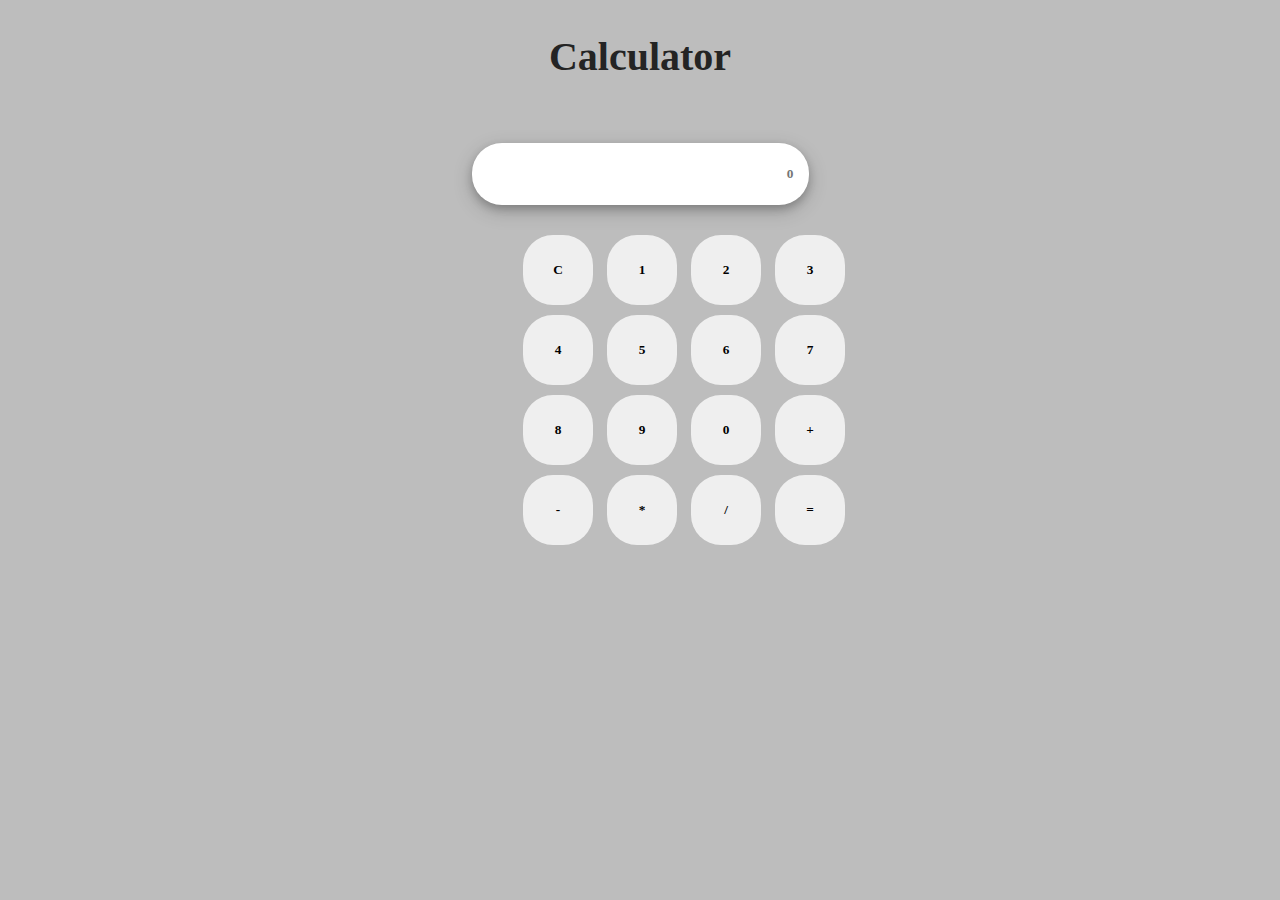
<file: Calculator/index.html>
<!DOCTYPE html>
<html lang="en">

<head>
    <meta charset="UTF-8">
    <meta http-equiv="X-UA-Compatible" content="IE=edge">
    <meta name="viewport" content="width=device-width, initial-scale=1.0">
    <title>Calculator</title>
    <link rel="stylesheet" href="style.css">
    <link rel="preconnect" href="https://fonts.googleapis.com">
    <link rel="preconnect" href="https://fonts.gstatic.com" crossorigin>
</head>

<body>
    <h2 class="heading">Calculator</h2>
    <div class="main-container">
        <input type="text" placeholder="0" id="result" />
    </div>
    <div class="main-button">
        <div class="main-1">
            <button value="c" onclick="clr()">C</button>
            <button value="1" onclick="dis('1')">1</button>
            <button value="2" onclick="dis('2')">2</button>
            <button value="3" onclick="dis('3')">3</button>
        </div>
        <div class="main-2">
            <button value="4" onclick="dis('4')">4</button>
            <button value="5" onclick="dis('5')">5</button>
            <button value="6" onclick="dis('6')">6</button>
            <button value="7" onclick="dis('7')">7</button>
        </div>
        <div class="main-3">
            <button value="8" onclick="dis('8')">8</button>
            <button value="9" onclick="dis('9')">9</button>
            <button value="0" onclick="dis('0')">0</button>
            <button value="+" onclick="dis('+')">+</button>
            <div class="main-4">
                <button value="-" onclick="dis('-')">-</button>
                <button value="*" onclick="dis('*')">*</button>
                <button value="/" onclick="dis('/')">/</button>
                <button value="=" onclick="solve()">=</button>
            </div>
        </div>
    </div>


    <script src="script.js"></script>
</body>

</html>
</file>
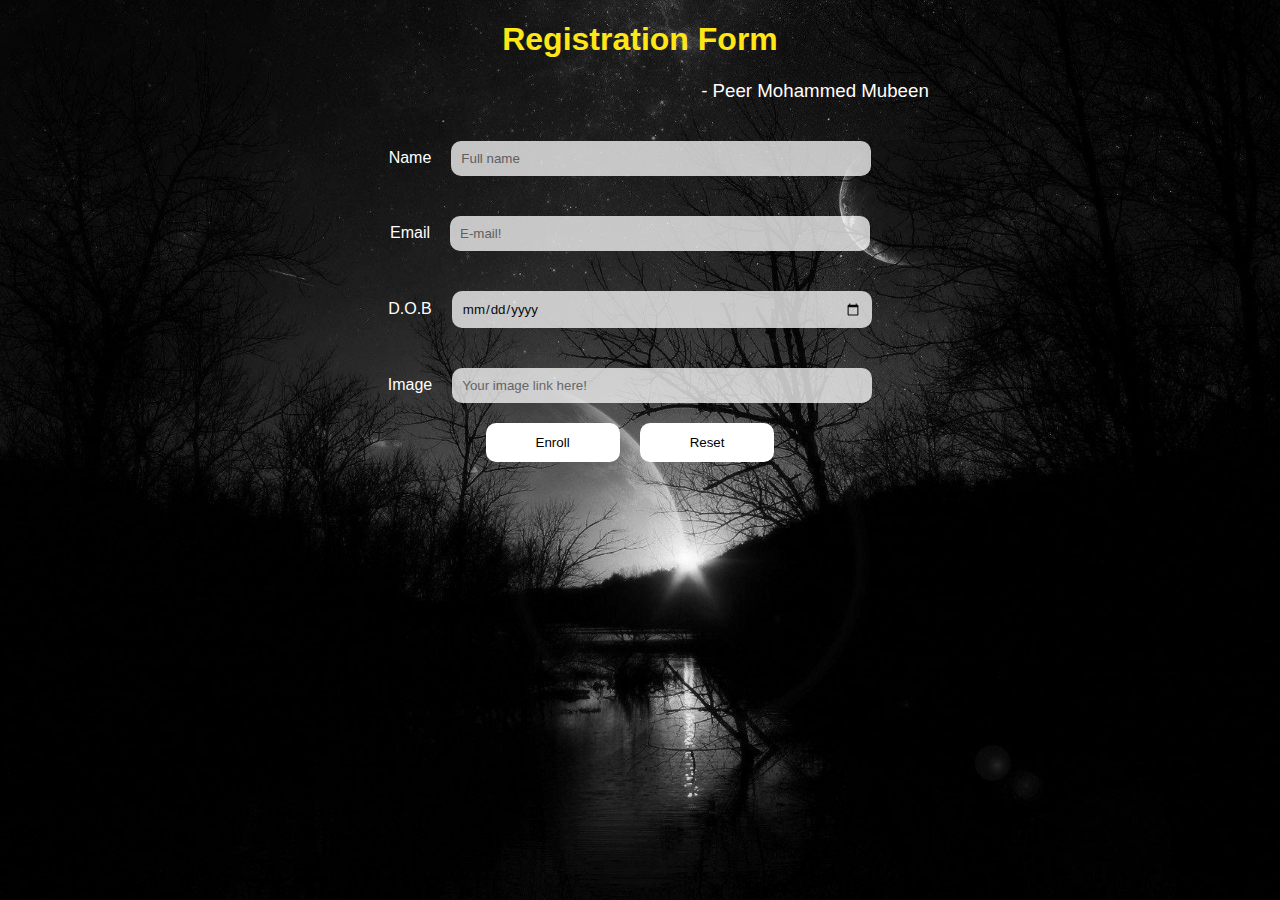
<file: Student Registration/index.html>
<!DOCTYPE html>
<html lang="en">

<head>
    <meta charset="UTF-8">
    <meta http-equiv="X-UA-Compatible" content="IE=edge">
    <meta name="viewport" content="width=device-width, initial-scale=1.0">
    <title>Registration Form</title>
    <link rel="stylesheet" href="style.css">
    <link rel="preconnect" href="https://fonts.googleapis.com">
    <link rel="preconnect" href="https://fonts.gstatic.com" crossorigin>
</head>

<body>
    <h1 style="text-align: center;padding-top: 0px;color: #fee715ff;font-weight: bolder;">Registration Form</h1>
    <h3 style="text-align: center; padding-left: 350px;font-weight:normal;">- Peer Mohammed Mubeen</h3>
    <form action="">
        <div class="flexStyle">
            <label for="name"> Name </label>
            <input type="text" class="inputStyle" id="nameID" placeholder="Full name" />
        </div>
        <div class="flexStyle">
            <label for="email"> Email </label>
            <input type="email" class="inputStyle" id="emailID" placeholder="E-mail!" />
        </div>
        <div class="flexStyle">
            <label for="date"> D.O.B </label>
            <input type="date" class="inputStyle" id="dateofBirth" placeholder="Date of birth" />
        </div>
        <div class="flexStyle">
            <label for="imgLink"> Image </label>
            <input type="url" class="inputStyle" id="imgID" placeholder="Your image link here!" />
        </div>
        <div class="flexStyle">
            <input type="button" value="Enroll" onclick="insertData()" />
            <input type="reset" value="Reset" />
        </div>
    </form>

    <div id="display"></div>



    <script src="script.js"></script>
</body>

</html>
</file>
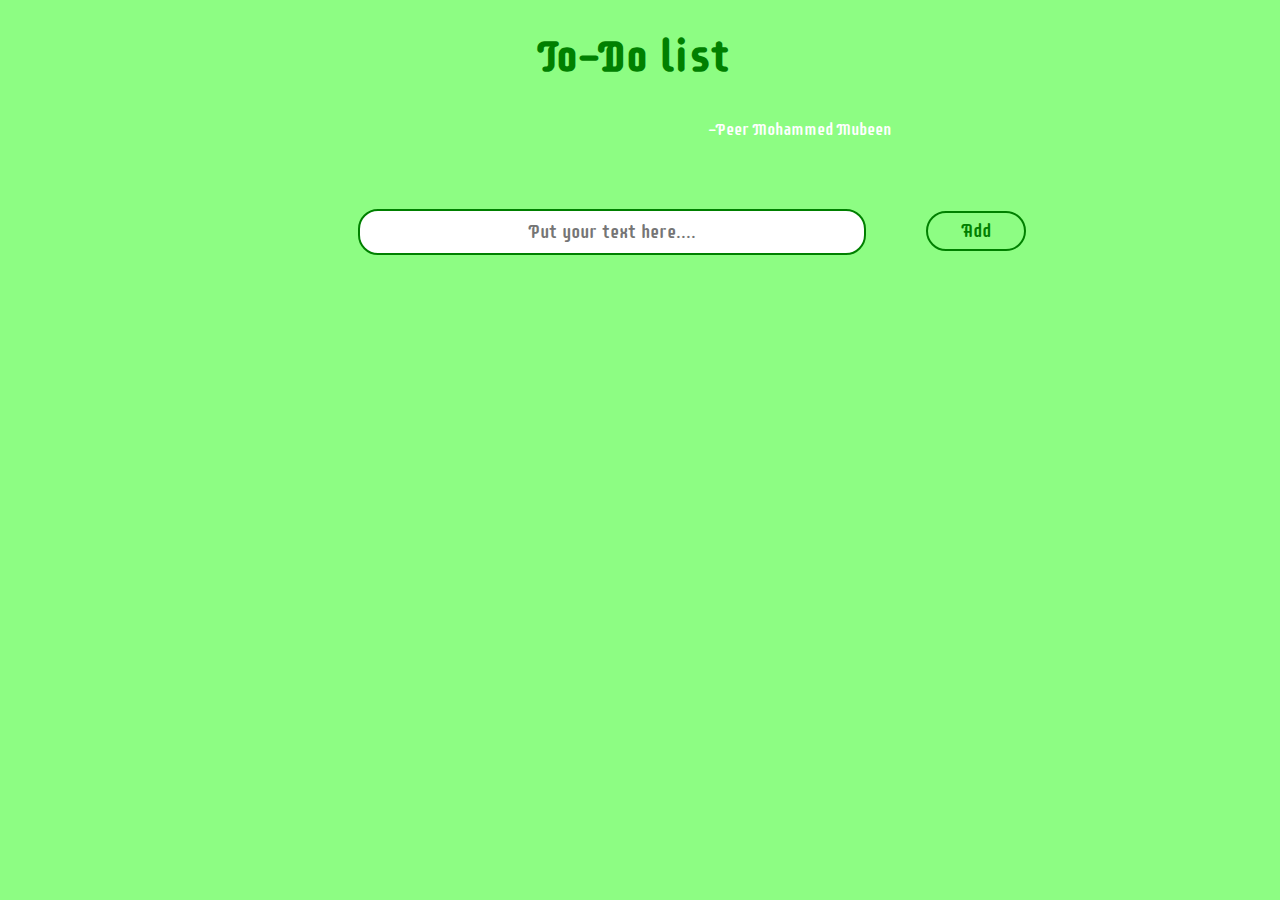
<file: To-do list/index.html>
<!DOCTYPE html>
<html lang="en">

<head>
    <meta charset="UTF-8">
    <meta name="viewport" content="width=device-width, initial-scale=1.0">
    <title>To-Do List - Peer Mohammed Mubeen</title>
    <link rel="stylesheet" href="styles1.css">
    <link rel="preconnect" href="https://fonts.googleapis.com">
    <link rel="preconnect" href="https://fonts.gstatic.com" crossorigin>
    <link href="https://fonts.googleapis.com/css2?family=Supermercado+One&display=swap" rel="stylesheet">
</head>

<body>
    <!--Heading for our to do list-->
    <h2 class="heading-tag">To-Do list</h2>
    <p class="water-mark">-Peer Mohammed Mubeen</p>

    <!--Div class contains input box and add button to get the text from user 
    and it will add as a list-->
    <div class="entry-div">
        <input type="text" class="text-field" id="textBoxInput" placeholder="Put your text here....">
        <button class="button-click" onclick="addList()">Add</button>
    </div>

    <div id="items"> </div>




    <!--Implementing the js file in html document-->
    <script src="index.js"></script>
</body>

</html>
</file>
<file: Calculator/style.css>
body{
    background-color: rgb(189, 189, 189);
}

.main-container{
    display: flex;
    justify-content: center;
    align-items: center;
    
    

}
.heading{
    display: flex;
    justify-content: center;
    font-family: 'Pacifico', cursive;
    font-size: 40px;
    color: rgb(36, 36, 36);
}
.main-button{
    padding-left: 510px;
    padding-top: 5px;
}
input{
    font-family: 'Pacifico', cursive;
    font-weight: bolder;
    text-align: right;
    padding-right: 15px;
    margin-top: 30px;
    margin-bottom: 20px;
    border: none;
    border-radius: 30px;
    width: 320px;
    height: 60px;
    box-shadow: 0 4px 8px 0 rgba(0, 0, 0, 0.2), 0 6px 20px 0 rgba(0, 0, 0, 0.19);

}
button{
    font-weight: bold;
    font-family: 'Pacifico', cursive;
    width:70px;
    height: 70px;
    border: none;
    border-radius: 30px;
    margin:5px;
    transition: 400ms;
}
button:hover{
    transition: 400ms;
    background-color: rgb(255, 169, 184);
    color:white;
    box-shadow: 0 4px 8px 0 rgba(0, 0, 0, 0.2), 0 6px 20px 0 rgba(0, 0, 0, 0.19);
    

}
</file>
<file: Student Registration/style.css>
*{
    font-family: 'Poppins', sans-serif;
}
body{
    background-image: url(bg2.jpg);
    background-attachment: fixed;
    background-repeat: no-repeat;
    background-position: center;
    background-size: cover;
    color: white;
}
.inputStyle{
    opacity: 75%;
    padding: 10px;
    width: 400px;
    margin: 20px;
    border-radius: 10px;
    border: none;
}

.flexStyle{
    display: flex;
    justify-content: center;
    align-items: center;
}
input[type="button"]{
    padding: 12px 50px;
    border: none;
    background-color: #ffffff;
    border-radius: 10px;
    transition: 400ms;
}
input[type="button"]:hover{
    background-color: #fee715ff;
    transition: 400ms;
}
input[type="reset"]{
    padding: 12px 50px;
    border: none;
    background-color: #ffffff;
    border-radius: 10px;
    margin: 0px 20px;
    transition: 400ms;
}
input[type="reset"]:hover{
    background-color: #fee715ff;
    transition: 400ms;
}
img{
    padding-left: 200px;
    width: 100px;
    height:100px
}
#display{
    display: flex;
    justify-content: center;
    flex-wrap: wrap;
    margin: 50px 0px;
}
.innerContainerStyle{
    width: 500px;
    background-color: white;
    padding: 10px 20px;
    margin: 20px 30px;
    border-radius: 10px;
    border: 1px solid #fee715ff;
}
.nameStyle{
    text-align: left;
    background-color: #ffffff;
    padding: 10px;
    color: black;
}
.emailStyle{
    text-align: left;
    background-color: #ffffff;
    padding: 10px;
    color: black;
}
.ageStyle{
    text-align: left;
    background-color: #ffffff;
    padding: 10px;
    color: black;
}
</file>
<file: To-do list/styles1.css>
*{
    background:rgb(141, 253, 131);
    font-family:'Supermercado One', cursive;
}
.outerBox{

    margin-left: 30px;
    display: flex;
    justify-content: center;
    align-items: center;
}
.list-items-para{
    background-color:green;
    text-align: center;
    align-items: center;
    padding-top: 20px;
    border: white;
    border-radius: 15px;
    color:white;
    width: 500px;
    height: 40px;
}
.doneBtn{
    background-color: white;
    color: green;
    margin-left: 60px;
    width: 50px;
    height: 50px;
    border-radius: 50px;
    border: none;
    
}
.doneBtn:hover{
    background-color:green;
    color:white;
}
.closeButton{
    background-color: white;
    color: green;
    margin-left: 10px;
    width: 50px;
    height: 50px;
    border-radius: 50px;
    border: none;
}
.closeButton:hover{
    background-color:green;
    color: white;
}

.heading-tag{
    color: green;
    margin-top: 30px;
    margin-left: 530px;
    font-family: 'Supermercado One', cursive;
    font-size: 33pt;
}
.water-mark{
    color:white;
    margin-top: 30px;
    margin-left: 700px;
    font-family: 'Supermercado One', cursive;
    font-size: 13pt;
}
.entry-div{
    display: flex;
    margin-top: 50px;
    margin-left: 350px;
}
.text-field{
    color:black;
    background-color: white;
    border-color: green;
    border-style: solid;
    border-radius: 20px;
    margin-top: 20px;
    height: 40px;
    width: 500px;
    font-family: 'Supermercado One', cursive;
    font-size: 14pt;
    text-align: center;
}
.button-click{
    cursor: pointer;
    margin-top: 22px;
    margin-left: 60px;
    background-color:transparent;
    color:green;
    border-style: solid;
    border-color: green;
    width: 100px;
    height: 40px;
    border-radius: 30px;
    font-size: 14pt;
}
.button-click:hover{
    background-color: green;
    color: white;
}
</file>
